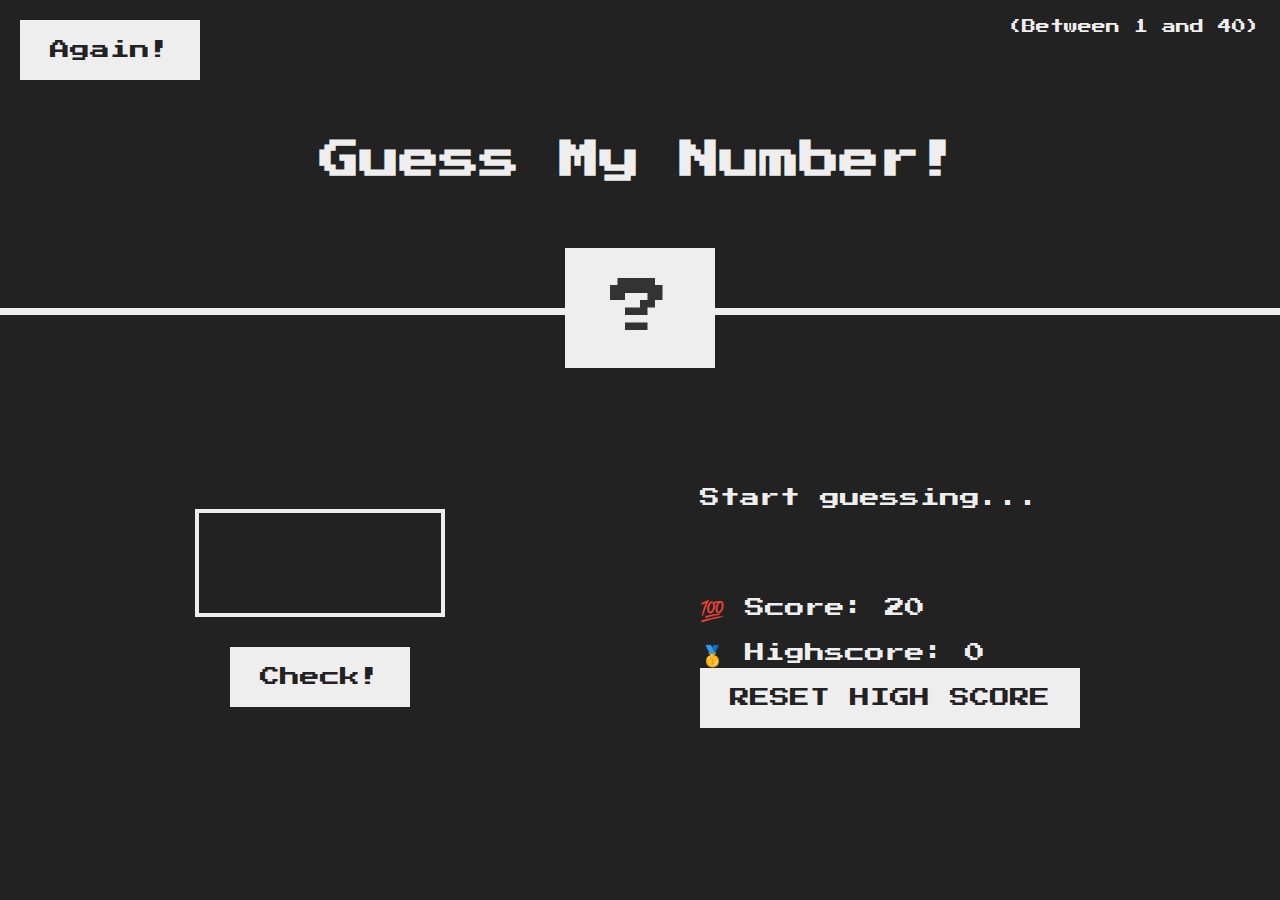
<file: index.html>
<!DOCTYPE html>
<html lang="en">
  <head>
    <meta charset="UTF-8" />
    <meta name="viewport" content="width=device-width, initial-scale=1.0" />
    <meta http-equiv="X-UA-Compatible" content="ie=edge" />
    <link rel="stylesheet" href="./GUESS_MY_NUMBER/style.css" />
    <title>Guess My Number!</title>
  </head>
  <body>
    <header>
      <h1>Guess My Number!</h1>
      <p class="between">(Between 1 and 40)</p>
      <button class="btn again">Again!</button>
      <div class="number">?</div>
    </header>
    <main>
      <section class="left">
        <input type="number" class="guess" />
        <button class="btn check">Check!</button>
      </section>
      <section class="right">
        <p class="message">Start guessing...</p>
        <p class="label-score">💯 Score: <span class="score">20</span></p>
        <p class="label-highscore">
          🥇 Highscore: <span class="highscore">0</span>
        </p>
        <button class="btn RESETHIGH">RESET HIGH SCORE</button>
      </section>
    </main>
    <script src="./GUESS_MY_NUMBER/script.js"></script>
  </body>
</html>
</file>
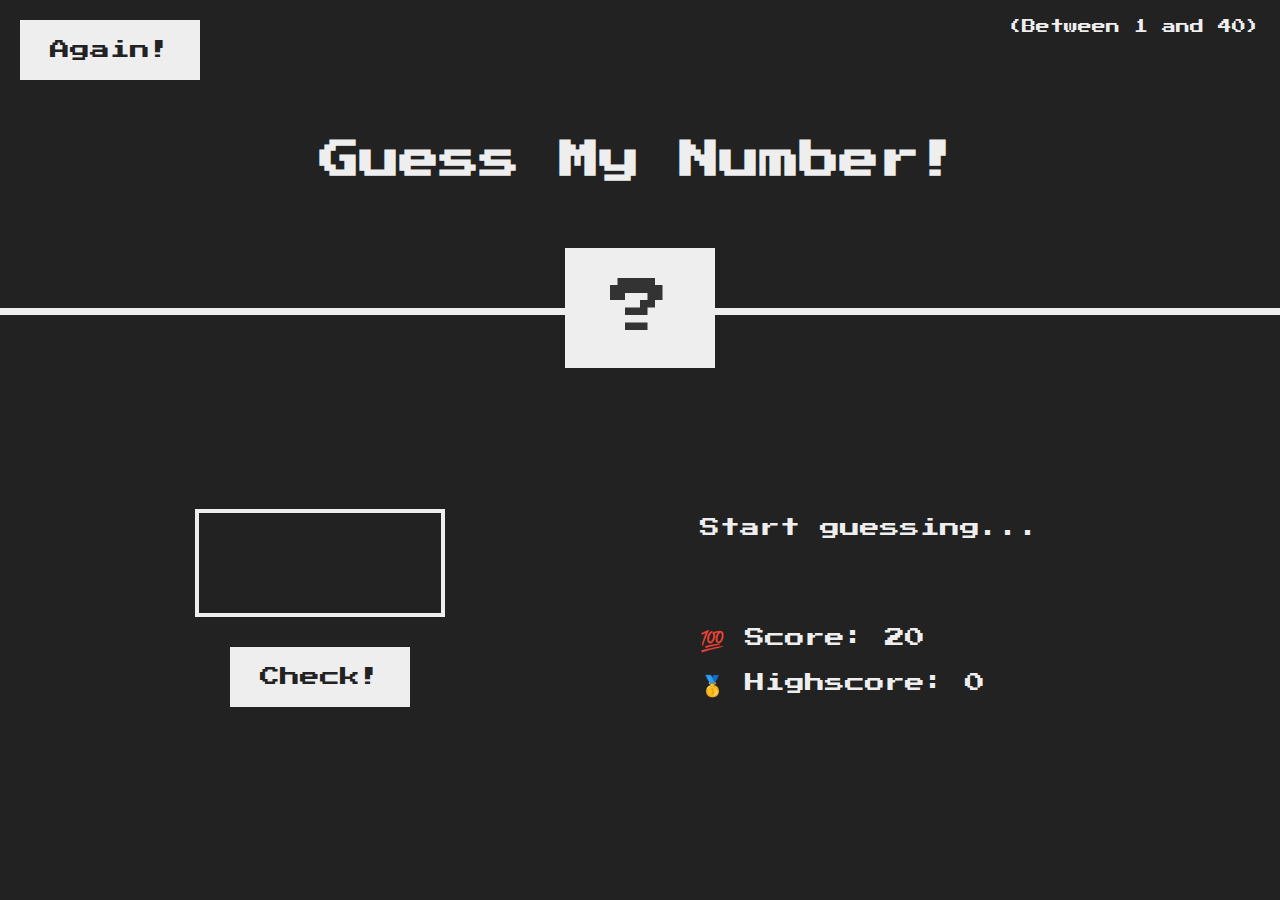
<file: GUESS_MY_NUMBER/index.html>
<!DOCTYPE html>
<html lang="en">
  <head>
    <meta charset="UTF-8" />
    <meta name="viewport" content="width=device-width, initial-scale=1.0" />
    <meta http-equiv="X-UA-Compatible" content="ie=edge" />
    <link rel="stylesheet" href="style.css" />
    <title>Guess My Number!</title>
  </head>
  <body>
    <header>
      <h1>Guess My Number!</h1>
      <p class="between">(Between 1 and 40)</p>
      <button class="btn again">Again!</button>
      <div class="number">?</div>
    </header>
    <main>
      <section class="left">
        <input type="number" class="guess" />
        <button class="btn check">Check!</button>
      </section>
      <section class="right">
        <p class="message">Start guessing...</p>
        <p class="label-score">💯 Score: <span class="score">20</span></p>
        <p class="label-highscore">
          🥇 Highscore: <span class="highscore">0</span>
        </p>
      </section>
    </main>
    <script src="script.js"></script>
  </body>
</html>
</file>
<file: GUESS_MY_NUMBER/style.css>
@import url('https://fonts.googleapis.com/css?family=Press+Start+2P&display=swap');

  @import url('https://fonts.googleapis.com/css2?family=Poppins:wght@900&family=Roboto&display=swap');

* {
  margin: 0;
  padding: 0;
  box-sizing: inherit;
}

html {
  font-size: 62.5%;
  box-sizing: border-box;
}

body {
  font-family: 'Press Start 2P', sans-serif;
  color: #eee;
  background-color: #222;
  /* background-color: #60b347; */
}

/* LAYOUT */
header {
  position: relative;
  height: 35vh;
  border-bottom: 7px solid #eee;
}

main {
  height: 65vh;
  color: #eee;
  display: flex;
  align-items: center;
  justify-content: space-around;
}

.left {
  width: 52rem;
  display: flex;
  flex-direction: column;
  align-items: center;
}

.right {
  width: 52rem;
  font-size: 2rem;
}

h1 {
  font-size: 4rem;
  text-align: center;
  position: absolute;
  width: 100%;
  top: 52%;
  left: 50%;
  transform: translate(-50%, -50%);
}

.number {
  background: #eee;
  color: #333;
  font-size: 6rem;
  width: 15rem;
  padding: 3rem 0rem;
  text-align: center;
  position: absolute;
  bottom: 0;
  left: 50%;
  transform: translate(-50%, 50%);
}

.between {
  font-size: 1.4rem;
  position: absolute;
  top: 2rem;
  right: 2rem;
}

.again {
  position: absolute;
  top: 2rem;
  left: 2rem;
}

.guess {
  background: none;
  border: 4px solid #eee;
  font-family: inherit;
  color: inherit;
  font-size: 5rem;
  padding: 2.5rem;
  width: 25rem;
  text-align: center;
  display: block;
  margin-bottom: 3rem;
}

.btn {
  border: none;
  background-color: #eee;
  color: #222;
  font-size: 2rem;
  font-family: inherit;
  padding: 2rem 3rem;
  cursor: pointer;
}

.btn:hover {
  background-color: #ccc;
}

.message {
  margin-bottom: 8rem;
  height: 3rem;
}

.label-score {
  margin-bottom: 2rem;
}

@media only screen and (max-width: 600px) {
  main {
    display: flex;
    flex-direction: column;
    justify-content: center;
    align-items: center;
  }
  .right {
  text-align: center;
      width: 100%;
      font-size: 2rem;
      margin-top: 2rem;
    }
    .left {
     width: 100%;
      display: flex;
      flex-direction: column;
      align-items: center;
      margin-top: 15rem;
    }
  
      .message {
        margin-bottom: 3rem;
        height: 3rem;
      
    }
    .label-score {
      margin-bottom: 2rem;
      margin-top: 0rem;
      padding: 0rem;
    }
    .label-highscore {
      margin-bottom: 2rem;
    }
    body {
      font-family: 'POPPINS';
      color: #eee;
      background-color: #222;
      /* background-color: #60b347; */
    }
    
}
@media only screen and (max-width: 410px) {
   h1 {
      font-size: 3rem;
   }
.number {
  padding: 1rem 0;
}
}
</file>
